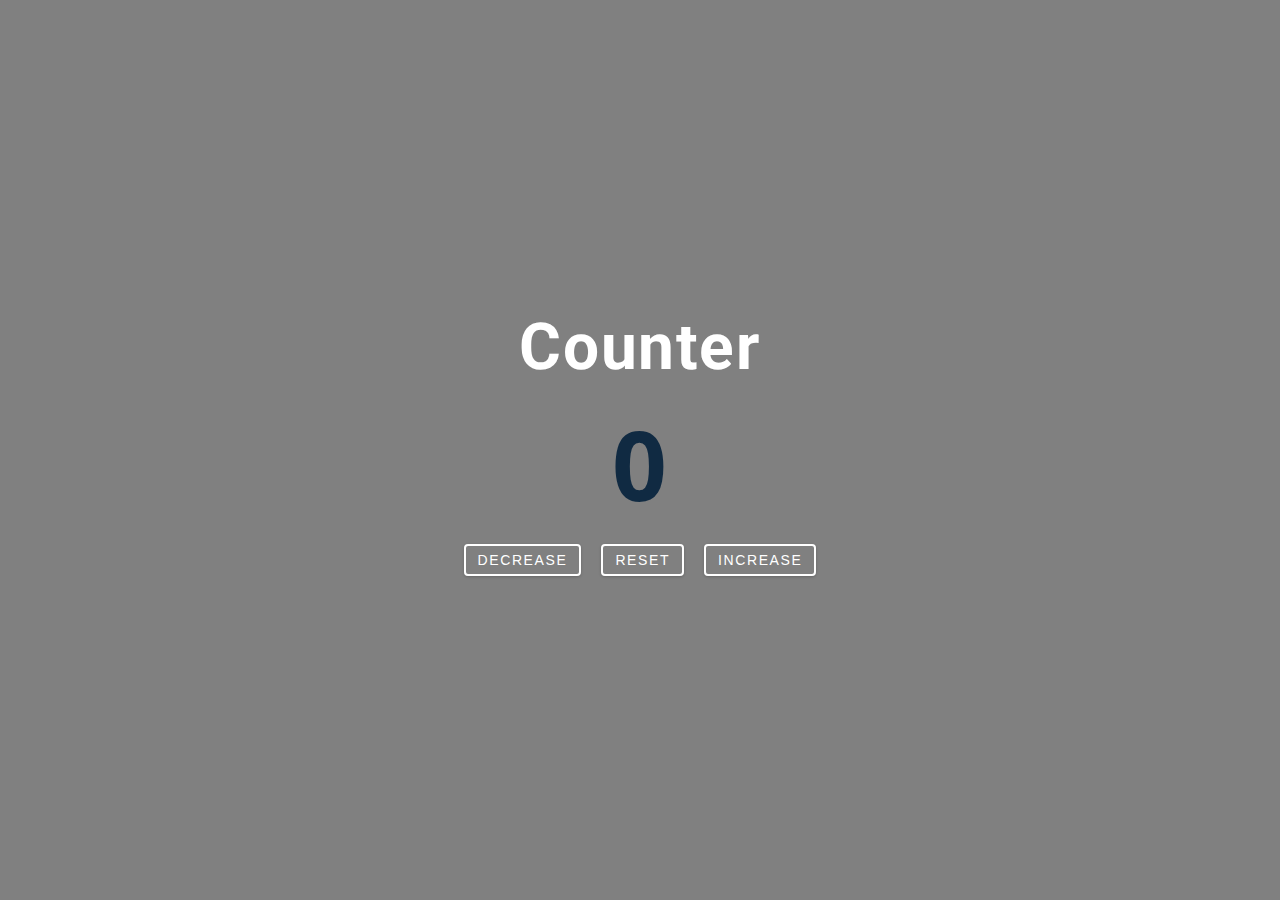
<file: Counter Page/index.html>
<!DOCTYPE html>
<html lang="en">
<head>
  <meta charset="UTF-8">
  <meta http-equiv="X-UA-Compatible" content="IE=edge">
  <meta name="viewport" content="width=device-width, initial-scale=1.0">
  <title>Counter</title>
  <!-- styles -->
  <link rel="stylesheet" href="styles.css">
</head>
<body>
  <main>
    <div class="container">

<h1>
  Counter
</h1>
<span id="value">0</span>
<div class="button-container">
  <button class="btn decrease">decrease</button>
  <button class="btn reset">reset</button>
  <button class="btn increase">increase</button>
</div>
    </div>
  </main>
  <!-- javascript -->


  <script src="app.js">

  </script>
</body>
</html>
</file>
<file: Counter Page/styles.css>
/*
=============== 
Fonts
===============
*/
@import url("https://fonts.googleapis.com/css?family=Open+Sans|Roboto:400,700&display=swap");

/*
=============== 
Variables
===============
*/

:root {
  /* dark shades of primary color*/
  --clr-primary-1: hsl(205, 86%, 17%);
  --clr-primary-2: hsl(205, 77%, 27%);
  --clr-primary-3: hsl(205, 72%, 37%);
  --clr-primary-4: hsl(205, 63%, 48%);
  /* primary/main color */
  --clr-primary-5: hsl(205, 78%, 60%);
  /* lighter shades of primary color */
  --clr-primary-6: hsl(205, 89%, 70%);
  --clr-primary-7: hsl(205, 90%, 76%);
  --clr-primary-8: hsl(205, 86%, 81%);
  --clr-primary-9: hsl(205, 90%, 88%);
  --clr-primary-10: hsl(205, 100%, 96%);
  /* darkest grey - used for headings */
  --clr-grey-1: hsl(209, 61%, 16%);
  --clr-grey-2: hsl(211, 39%, 23%);
  --clr-grey-3: hsl(209, 34%, 30%);
  --clr-grey-4: hsl(209, 28%, 39%);
  /* grey used for paragraphs */
  --clr-grey-5: hsl(210, 22%, 49%);
  --clr-grey-6: hsl(209, 23%, 60%);
  --clr-grey-7: hsl(211, 27%, 70%);
  --clr-grey-8: hsl(210, 31%, 80%);
  --clr-grey-9: hsl(212, 33%, 89%);
  --clr-grey-10: hsl(210, 36%, 96%);
  --clr-white: #fff;
  --clr-red-dark: hsl(360, 67%, 44%);
  --clr-red-light: hsl(360, 71%, 66%);
  --clr-green-dark: hsl(125, 67%, 44%);
  --clr-green-light: hsl(125, 71%, 66%);
  --clr-black: #222;
  --ff-primary: "Roboto", sans-serif;
  --ff-secondary: "Open Sans", sans-serif;
  --transition: all 0.3s linear;
  --spacing: 0.1rem;
  --radius: 0.25rem;
  --light-shadow: 0 5px 15px rgba(0, 0, 0, 0.1);
  --dark-shadow: 0 5px 15px rgba(0, 0, 0, 0.2);
  --max-width: 1170px;
  --fixed-width: 620px;
}
/*
=============== 
Global Styles
===============
*/

*,
::after,
::before {
  margin: 0;
  padding: 0;
  box-sizing: border-box;
}
body {
  font-family: var(--ff-secondary);
  background: grey;
  color: var(--clr-grey-1);
  line-height: 1.5;
  font-size: 0.875rem;
}
ul {
  list-style-type: none;
}
a {
  text-decoration: none;
}
h1,
h2,
h3,
h4 {
  letter-spacing: var(--spacing);
  text-transform: capitalize;
  line-height: 1.25;
  margin-bottom: 0.75rem;
  font-family: var(--ff-primary);
}
h1 {
  font-size: 3rem;
  color: white;
}
h2 {
  font-size: 2rem;
}
h3 {
  font-size: 1.25rem;
}
h4 {
  font-size: 0.875rem;
}
p {
  margin-bottom: 1.25rem;
  color: var(--clr-grey-5);
}
@media screen and (min-width: 800px) {
  h1 {
    font-size: 4rem;
  }
  h2 {
    font-size: 2.5rem;
  }
  h3 {
    font-size: 1.75rem;
  }
  h4 {
    font-size: 1rem;
  }
  body {
    font-size: 1rem;
  }
  h1,
  h2,
  h3,
  h4 {
    line-height: 1;
  }
}
/*  global classes */

/* section */
.section {
  padding: 5rem 0;
}

.section-center {
  width: 90vw;
  margin: 0 auto;
  max-width: 1170px;
}
@media screen and (min-width: 992px) {
  .section-center {
    width: 95vw;
  }
}
main {
  min-height: 100vh;
  display: grid;
  place-items: center;
}

/*
=============== 
Counter
===============
*/

main {
  min-height: 100vh;
  display: grid;
  place-items: center;
}
.container {
  text-align: center;
}
#value {
  font-size: 6rem;
  font-weight: bold;
}
.btn {
  text-transform: uppercase;
  background: transparent;
  color: white;
  padding: 0.375rem 0.75rem;
  letter-spacing: var(--spacing);
  display: inline-block;
  transition: var(--transition);
  font-size: 0.875rem;
  border: 2px solid white;
  cursor: pointer;
  box-shadow: 0 1px 3px rgba(0, 0, 0, 0.2);
  border-radius: var(--radius);
  margin: 0.5rem;
}
.btn:hover {
  color: var(--clr-white);
  background: var(--clr-black);
}
</file>
